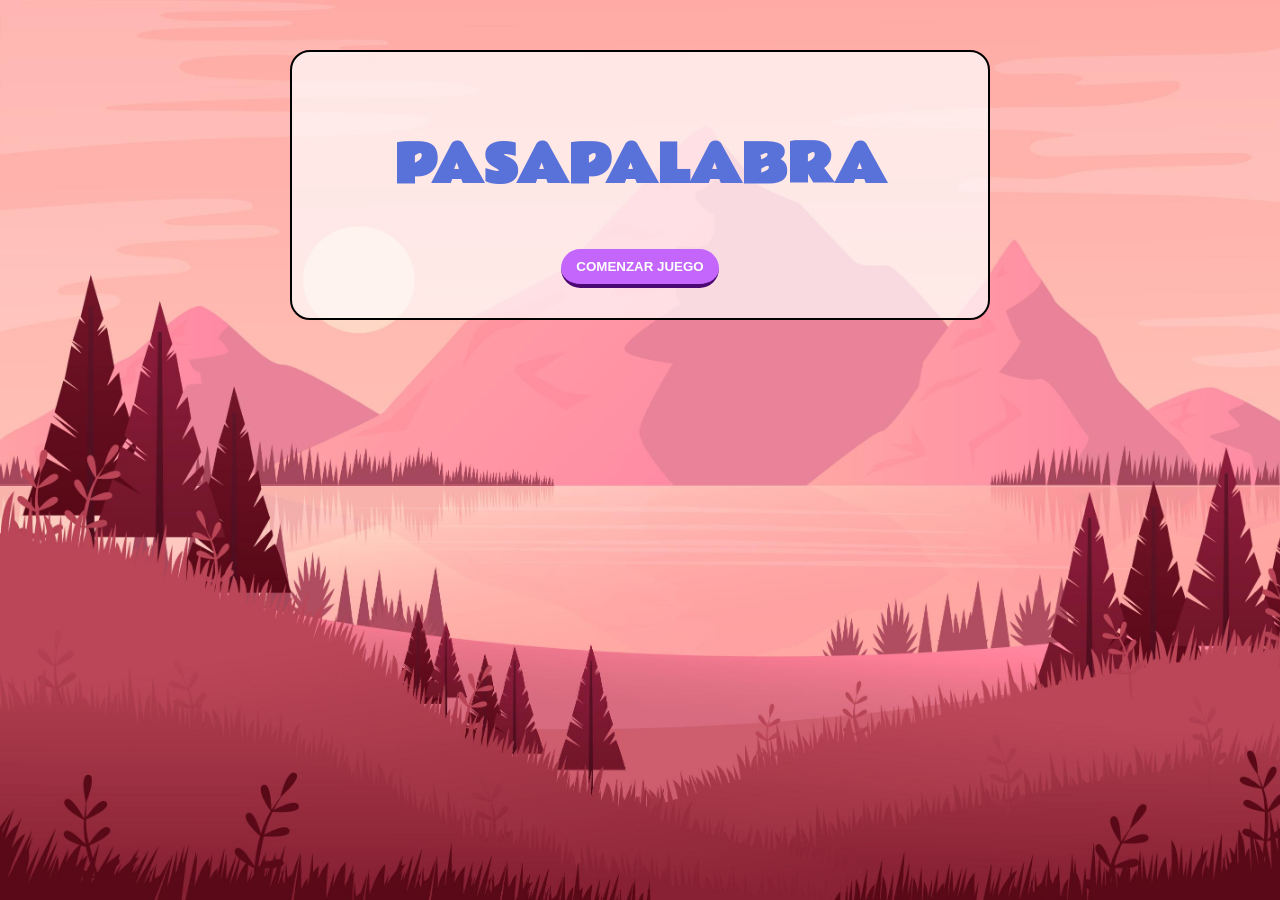
<file: pasa-palabra-main/index.html>
<!DOCTYPE html>
<html lang="en">
<head>
    <meta charset="UTF-8">
    <meta http-equiv="X-UA-Compatible" content="IE=edge">
    <meta name="viewport" content="width=device-width, initial-scale=1.0">
    <title>Document</title>
    <link rel="stylesheet" href="estilo.css">
</head>
<body>
    <section id="pantalla-inicial">
        <h1>PASAPALABRA</h1>
        <button id="comenzar">COMENZAR JUEGO</button>
    </section>
    <section id="pantalla-juego">
        <div class="container">
            <span id="tiempo">60</span>
        </div>
    
        <div class="contendor-pregunta">
            <span id="letra-pregunta">Z</span>
            <h2 id="pregunta">Pregunta...</h2>
            <input type="text" id="respuesta">
            <div class="botones">
                <button id="responder">Responder</button>
                <button id="pasar">Pasa Palabra</button>
            </div>
        </div>
    </section>
    <section id="pantalla-final">
        <h1>Resumen</h1>
        <h3>Acertadas</h3>
        <span id="acertadas">
            10
        </span>
        <h3 id="score">40% de acierto</h3>
        <button id="recomenzar">Jugar de Nuevo</button>
    </section>

      
    <script src="script.js"></script>
</body>
</html>
</file>
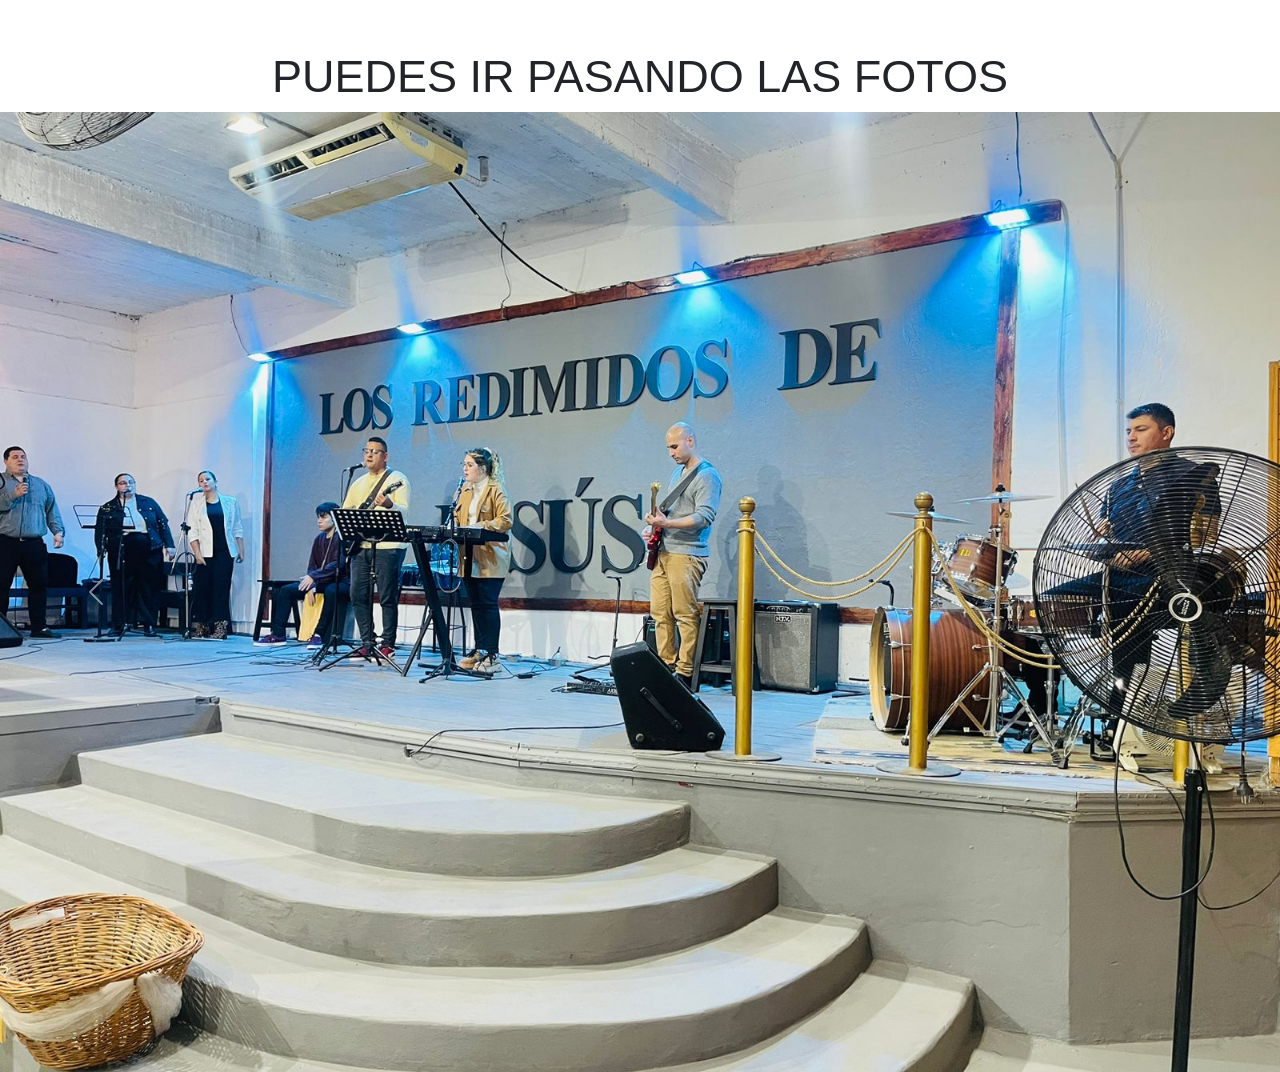
<file: carruseles/aniversario.html>
<!DOCTYPE html>
<html lang="en">
<head>
    <meta charset="UTF-8">
    <meta name="viewport" content="width=device-width, initial-scale=1.0">
    <title>Los Redimidos de Jesús</title>
    <link rel="icon" type="image/jpg" href="/logo.png">
    <link rel="preconnect" href="https://fonts.googleapis.com">
    <link rel="preconnect" href="https://fonts.gstatic.com" crossorigin>
    <link href="https://fonts.googleapis.com/css2?family=Poppins:ital,wght@0,100;0,200;0,300;0,400;0,500;0,600;0,700;0,800;0,900;1,100;1,200;1,300;1,400;1,500;1,600;1,700;1,800;1,900&display=swap" rel="stylesheet">
    <link href="https://cdn.jsdelivr.net/npm/bootstrap@5.3.3/dist/css/bootstrap.min.css" rel="stylesheet" integrity="sha384-QWTKZyjpPEjISv5WaRU9OFeRpok6YctnYmDr5pNlyT2bRjXh0JMhjY6hW+ALEwIH" crossorigin="anonymous">
    <link rel="stylesheet" href="/style.css">
</head>
<body>
    <h1 class="carrusel">Puedes ir pasando las fotos</h1>
    <div id="carouselExample" class="carousel slide">
        <div class="carousel-inner">
          <div class="carousel-item active">
            <img src="/imagenes/cultos/culto1.jpeg" class="d-block w-100" alt="...">
          </div>
          <div class="carousel-item">
            <img src="/imagenes/cultos/culto2.jpeg" class="d-block w-100" alt="...">
          </div>
          <div class="carousel-item">
            <img src="/imagenes/cultos/culto3.jpeg" class="d-block w-100" alt="...">
          </div>
          <div class="carousel-item">
            <img src="/imagenes/cultos/culto4.jpeg" class="d-block w-100" alt="...">
          </div>
          <div class="carousel-item">
            <img src="/imagenes/cultos/culto5.jpeg" class="d-block w-100" alt="...">
          </div>
          <div class="carousel-item">
            <img src="/imagenes/cultos/culto6.jpeg" class="d-block w-100" alt="...">
          </div>
          <div class="carousel-item">
            <img src="/imagenes/cultos/culto7.jpeg" class="d-block w-100" alt="...">
          </div>
        </div>
        <button class="carousel-control-prev" type="button" data-bs-target="#carouselExample" data-bs-slide="prev">
          <span class="carousel-control-prev-icon" aria-hidden="true"></span>
          <span class="visually-hidden">Previous</span>
        </button>
        <button class="carousel-control-next" type="button" data-bs-target="#carouselExample" data-bs-slide="next">
          <span class="carousel-control-next-icon" aria-hidden="true"></span>
          <span class="visually-hidden">Next</span>
        </button>
      </div>

      <script src="https://cdn.jsdelivr.net/npm/bootstrap@5.3.3/dist/js/bootstrap.bundle.min.js" integrity="sha384-YvpcrYf0tY3lHB60NNkmXc5s9fDVZLESaAA55NDzOxhy9GkcIdslK1eN7N6jIeHz" crossorigin="anonymous"></script>

</body>
</html>
</file>
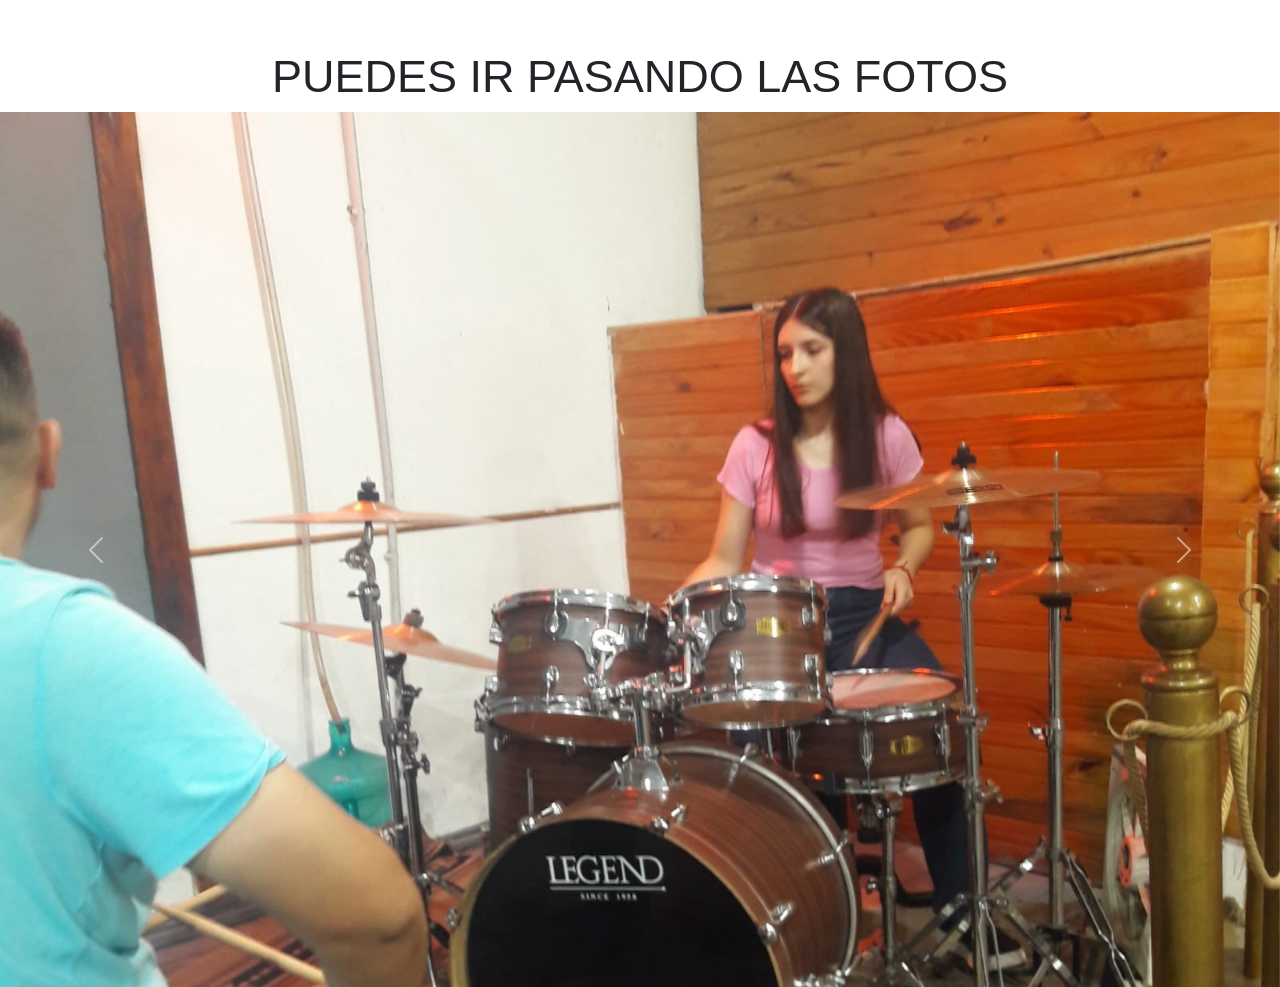
<file: carruseles/retirojovenes.html>
<!DOCTYPE html>
<html lang="en">
<head>
    <meta charset="UTF-8">
    <meta name="viewport" content="width=device-width, initial-scale=1.0">
    <title>Retiro de jóvenes</title>
    <link rel="icon" type="image/jpg" href="/logo.png">
    <link rel="preconnect" href="https://fonts.googleapis.com">
    <link rel="preconnect" href="https://fonts.gstatic.com" crossorigin>
    <link href="https://fonts.googleapis.com/css2?family=Poppins:ital,wght@0,100;0,200;0,300;0,400;0,500;0,600;0,700;0,800;0,900;1,100;1,200;1,300;1,400;1,500;1,600;1,700;1,800;1,900&display=swap" rel="stylesheet">
    <link href="https://cdn.jsdelivr.net/npm/bootstrap@5.3.3/dist/css/bootstrap.min.css" rel="stylesheet" integrity="sha384-QWTKZyjpPEjISv5WaRU9OFeRpok6YctnYmDr5pNlyT2bRjXh0JMhjY6hW+ALEwIH" crossorigin="anonymous">
    <link rel="stylesheet" href="/style.css">
</head>
<body>
    
    <h1 class="carrusel">Puedes ir pasando las fotos</h1>
    <div id="carouselExample" class="carousel slide">
        <div class="carousel-inner">
          <div class="carousel-item active">
            <img src="/imagenes/taller/taller1.jpeg" class="d-block w-100" alt="...">
          </div>
          <div class="carousel-item">
            <img src="/imagenes/taller/taller2.jpeg" class="d-block w-100" alt="...">
          </div>
          <div class="carousel-item">
            <img src="/imagenes/taller/taller3.jpeg" class="d-block w-100" alt="...">
          </div>
          <div class="carousel-item">
            <img src="/imagenes/taller/taller4.jpeg" class="d-block w-100" alt="...">
          </div>
          <div class="carousel-item">
            <img src="/imagenes/taller/taller5.jpeg" class="d-block w-100" alt="...">
          </div>
          <div class="carousel-item">
            <img src="/imagenes/taller/taller6.jpeg" class="d-block w-100" alt="...">
          </div>
          <div class="carousel-item">
            <img src="/imagenes/taller/taller7.jpeg" class="d-block w-100" alt="...">
          </div>
          <div class="carousel-item">
            <img src="/imagenes/taller/taller8.jpeg" class="d-block w-100" alt="...">
          </div>
          <div class="carousel-item">
            <img src="/imagenes/taller/taller9.jpeg" class="d-block w-100" alt="...">
          </div>
          <div class="carousel-item">
            <img src="/imagenes/taller/taller10.jpeg" class="d-block w-100" alt="...">
          </div>
        </div>
        <button class="carousel-control-prev" type="button" data-bs-target="#carouselExample" data-bs-slide="prev">
          <span class="carousel-control-prev-icon" aria-hidden="true"></span>
          <span class="visually-hidden">Previous</span>
        </button>
        <button class="carousel-control-next" type="button" data-bs-target="#carouselExample" data-bs-slide="next">
          <span class="carousel-control-next-icon" aria-hidden="true"></span>
          <span class="visually-hidden">Next</span>
        </button>
      </div>

      <script src="https://cdn.jsdelivr.net/npm/bootstrap@5.3.3/dist/js/bootstrap.bundle.min.js" integrity="sha384-YvpcrYf0tY3lHB60NNkmXc5s9fDVZLESaAA55NDzOxhy9GkcIdslK1eN7N6jIeHz" crossorigin="anonymous"></script>
</body>
</html>
</file>
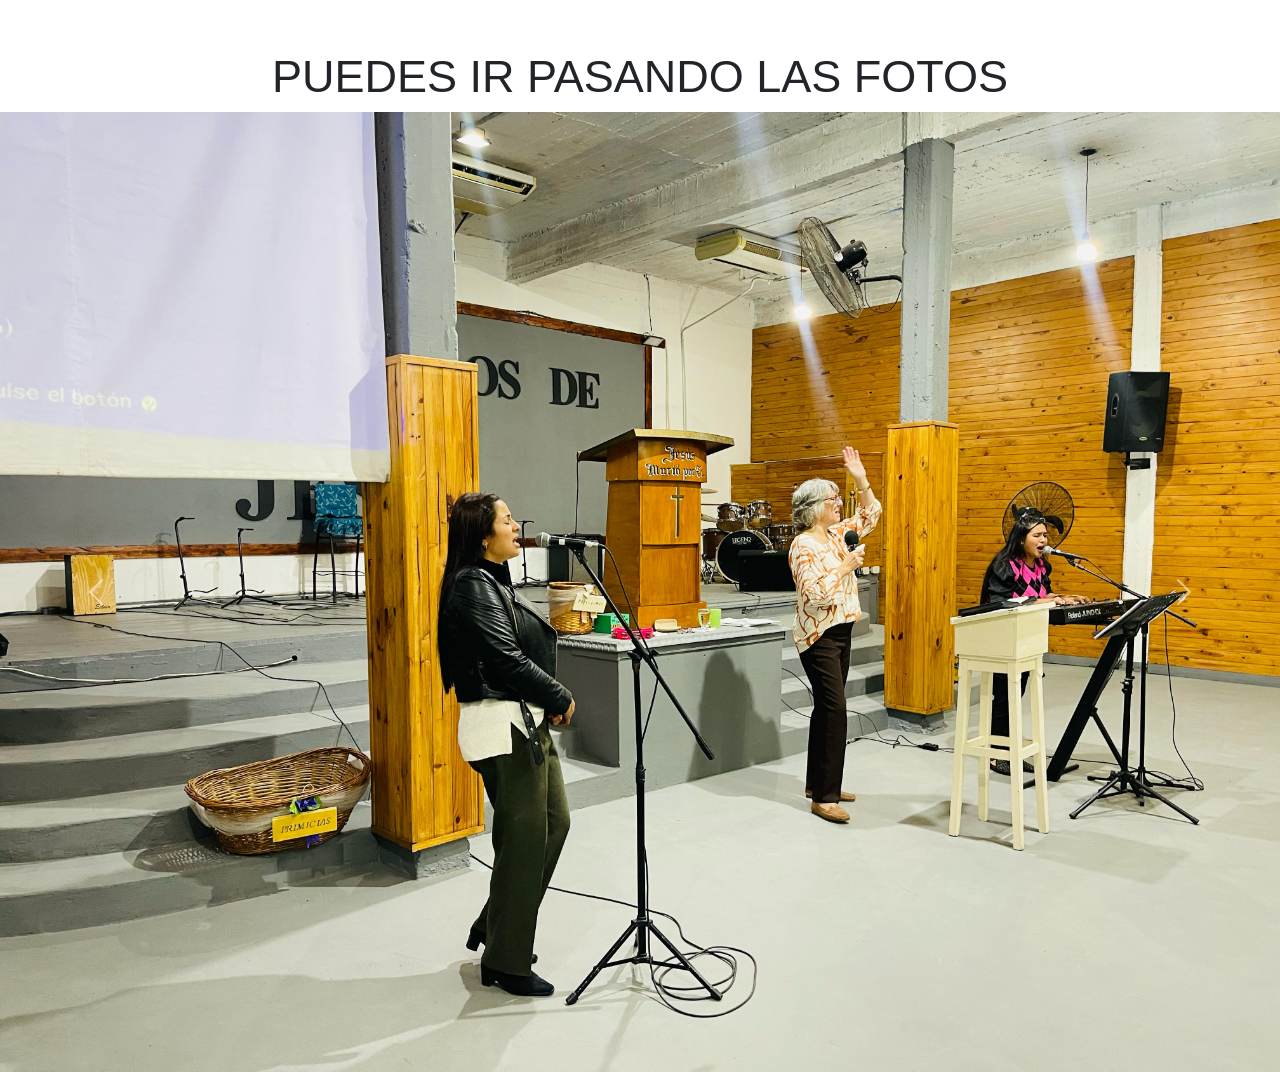
<file: carruseles/retiromujeres.html>
<!DOCTYPE html>
<html lang="en">
<head>
    <meta charset="UTF-8">
    <meta name="viewport" content="width=device-width, initial-scale=1.0">
    <title>Retiro de mujeres</title>
    <link rel="icon" type="image/jpg" href="/logo.png">
    <link rel="preconnect" href="https://fonts.googleapis.com">
    <link rel="preconnect" href="https://fonts.gstatic.com" crossorigin>
    <link href="https://fonts.googleapis.com/css2?family=Poppins:ital,wght@0,100;0,200;0,300;0,400;0,500;0,600;0,700;0,800;0,900;1,100;1,200;1,300;1,400;1,500;1,600;1,700;1,800;1,900&display=swap" rel="stylesheet">
    <link href="https://cdn.jsdelivr.net/npm/bootstrap@5.3.3/dist/css/bootstrap.min.css" rel="stylesheet" integrity="sha384-QWTKZyjpPEjISv5WaRU9OFeRpok6YctnYmDr5pNlyT2bRjXh0JMhjY6hW+ALEwIH" crossorigin="anonymous">
    <link rel="stylesheet" href="/style.css">
</head>
<body>
    
    <h1 class="carrusel">Puedes ir pasando las fotos</h1>
    <div id="carouselExample" class="carousel slide">
        <div class="carousel-inner">
          <div class="carousel-item active">
            <img src="/imagenes/reuniondemujeres/reunionmujeres1.jpeg" class="d-block w-100" alt="...">
          </div>
          <div class="carousel-item">
            <img src="/imagenes/reuniondemujeres/reunionmujeres2.jpeg" class="d-block w-100" alt="...">
          </div>
          <div class="carousel-item">
            <img src="/imagenes/reuniondemujeres/reunionmujeres3.jpeg" class="d-block w-100" alt="...">
          </div>
          <div class="carousel-item">
            <img src="/imagenes/reuniondemujeres/reunionmujeres4.jpeg" class="d-block w-100" alt="...">
          </div>
          <div class="carousel-item">
            <img src="/imagenes/reuniondemujeres/reunionmujeres5.jpeg" class="d-block w-100" alt="...">
          </div>
          <div class="carousel-item">
            <img src="/imagenes/reuniondemujeres/reunionmujeres6.jpeg" class="d-block w-100" alt="...">
          </div>
          <div class="carousel-item">
            <img src="/imagenes/reuniondemujeres/reunionmujeres7.jpeg" class="d-block w-100" alt="...">
          </div>
          <div class="carousel-item">
            <img src="/imagenes/reuniondemujeres/reunionmujeres8.jpeg" class="d-block w-100" alt="...">
          </div>
          <div class="carousel-item">
            <img src="/imagenes/reuniondemujeres/reunionmujeres9.jpeg" class="d-block w-100" alt="...">
          </div>
          <div class="carousel-item">
            <img src="/imagenes/reuniondemujeres/reunionmujeres10.jpeg" class="d-block w-100" alt="...">
          </div>
          <div class="carousel-item">
            <img src="/imagenes/reuniondemujeres/reunionmujeres11.jpeg" class="d-block w-100" alt="...">
          </div>
          <div class="carousel-item">
            <img src="/imagenes/reuniondemujeres/reunionmujeres12.jpeg" class="d-block w-100" alt="...">
          </div>
          <div class="carousel-item">
            <img src="/imagenes/reuniondemujeres/reunionmujeres13.jpeg" class="d-block w-100" alt="...">
          </div>
          <div class="carousel-item">
            <img src="/imagenes/reuniondemujeres/reunionmujeres14.jpeg" class="d-block w-100" alt="...">
          </div>
          <div class="carousel-item">
            <img src="/imagenes/reuniondemujeres/reunionmujeres15.jpeg" class="d-block w-100" alt="...">
          </div>
          <div class="carousel-item">
            <img src="/imagenes/reuniondemujeres/reunionmujeres16.jpeg" class="d-block w-100" alt="...">
          </div>
          <div class="carousel-item">
            <img src="/imagenes/reuniondemujeres/reunionmujeres17.jpeg" class="d-block w-100" alt="...">
          </div>
          <div class="carousel-item">
            <img src="/imagenes/reuniondemujeres/reunionmujeres18.jpeg" class="d-block w-100" alt="...">
          </div>
          <div class="carousel-item">
            <img src="/imagenes/reuniondemujeres/reunionmujeres19.jpeg" class="d-block w-100" alt="...">
          </div>
          <div class="carousel-item">
            <img src="/imagenes/reuniondemujeres/reunionmujeres20.jpeg" class="d-block w-100" alt="...">
          </div>
          <div class="carousel-item">
            <img src="/imagenes/reuniondemujeres/reunionmujeres21.jpeg" class="d-block w-100" alt="...">
          </div>
          <div class="carousel-item">
            <img src="/imagenes/reuniondemujeres/reunionmujeres22.jpeg" class="d-block w-100" alt="...">
          </div>
          <div class="carousel-item">
            <img src="/imagenes/reuniondemujeres/reunionmujeres23.jpeg" class="d-block w-100" alt="...">
          </div>
          <div class="carousel-item">
            <img src="/imagenes/reuniondemujeres/reunionmujeres24.jpeg" class="d-block w-100" alt="...">
          </div>
          <div class="carousel-item">
            <img src="/imagenes/reuniondemujeres/reunionmujeres25.jpeg" class="d-block w-100" alt="...">
          </div>
          <div class="carousel-item">
            <img src="/imagenes/reuniondemujeres/reunionmujeres26.jpeg" class="d-block w-100" alt="...">
          </div>
          <div class="carousel-item">
            <img src="/imagenes/reuniondemujeres/reunionmujeres27.jpeg" class="d-block w-100" alt="...">
          </div>
        </div>
        <button class="carousel-control-prev" type="button" data-bs-target="#carouselExample" data-bs-slide="prev">
          <span class="carousel-control-prev-icon" aria-hidden="true"></span>
          <span class="visually-hidden">Previous</span>
        </button>
        <button class="carousel-control-next" type="button" data-bs-target="#carouselExample" data-bs-slide="next">
          <span class="carousel-control-next-icon" aria-hidden="true"></span>
          <span class="visually-hidden">Next</span>
        </button>
      </div>

      <script src="https://cdn.jsdelivr.net/npm/bootstrap@5.3.3/dist/js/bootstrap.bundle.min.js" integrity="sha384-YvpcrYf0tY3lHB60NNkmXc5s9fDVZLESaAA55NDzOxhy9GkcIdslK1eN7N6jIeHz" crossorigin="anonymous"></script>
</body>
</html>
</file>
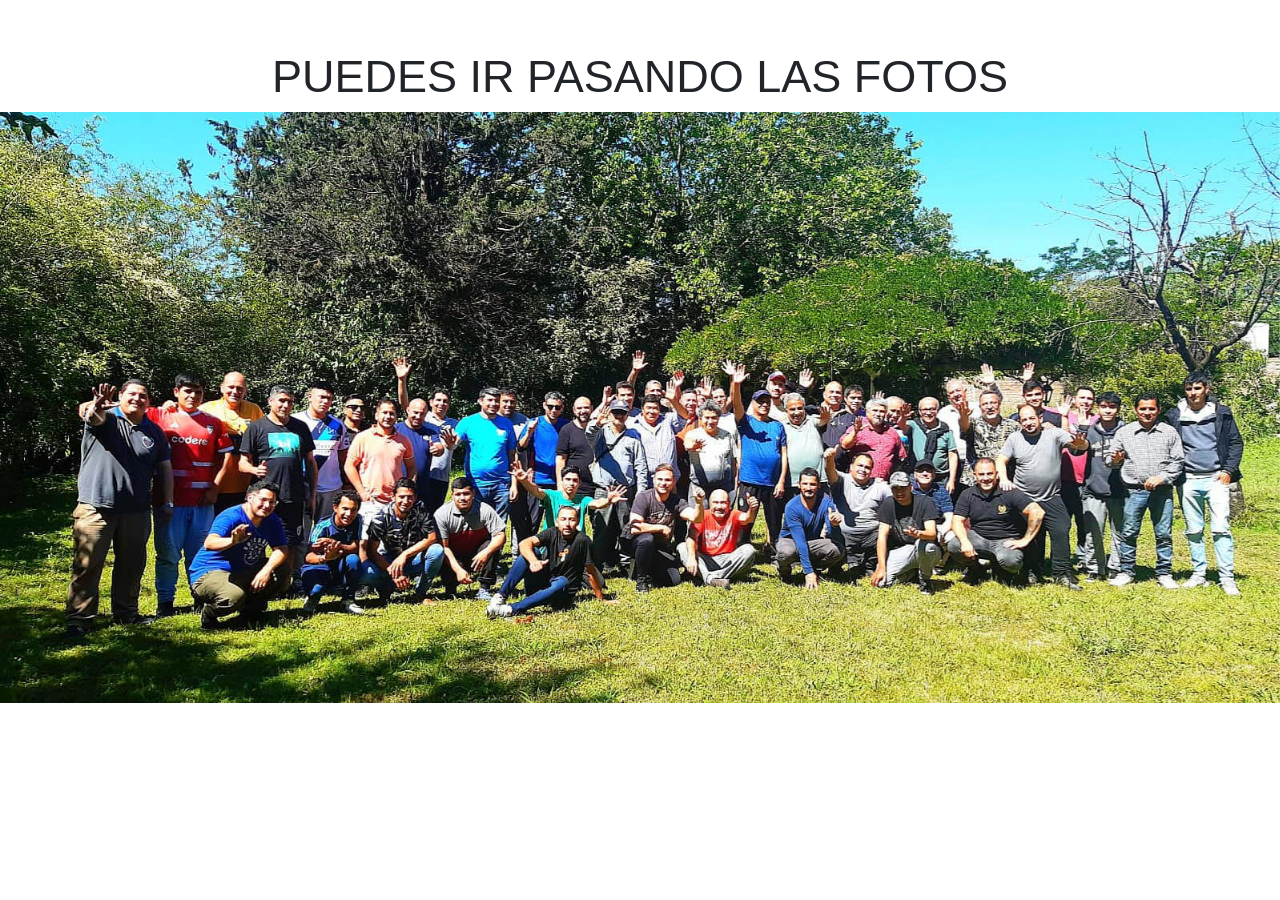
<file: carruseles/retirovarones.html>
<!DOCTYPE html>
<html lang="en">
<head>
    <meta charset="UTF-8">
    <meta name="viewport" content="width=device-width, initial-scale=1.0">
    <title>Retiro de varones</title>
    <link rel="icon" type="image/jpg" href="/logo.png">
    <link rel="preconnect" href="https://fonts.googleapis.com">
    <link rel="preconnect" href="https://fonts.gstatic.com" crossorigin>
    <link href="https://fonts.googleapis.com/css2?family=Poppins:ital,wght@0,100;0,200;0,300;0,400;0,500;0,600;0,700;0,800;0,900;1,100;1,200;1,300;1,400;1,500;1,600;1,700;1,800;1,900&display=swap" rel="stylesheet">
    <link href="https://cdn.jsdelivr.net/npm/bootstrap@5.3.3/dist/css/bootstrap.min.css" rel="stylesheet" integrity="sha384-QWTKZyjpPEjISv5WaRU9OFeRpok6YctnYmDr5pNlyT2bRjXh0JMhjY6hW+ALEwIH" crossorigin="anonymous">
    <link rel="stylesheet" href="/style.css">
  </head>
<body>
    
  <h1 class="carrusel">Puedes ir pasando las fotos</h1>
    <div id="carouselExample" class="carousel slide">
        <div class="carousel-inner">
          <div class="carousel-item active">
            <img src="/imagenes/retirovarones/retirovarones2.jpg" class="d-block w-100" alt="...">
          </div>
          <div class="carousel-item">
            <img src="/imagenes/retirovarones/retirovarones3.jpg" class="d-block w-100" alt="...">
          </div>
          <div class="carousel-item">
            <img src="/imagenes/retirovarones/retirovarones4.jpg" class="d-block w-100" alt="...">
          </div>
          <div class="carousel-item">
            <img src="/imagenes/retirovarones/retirovarones5.jpg" class="d-block w-100" alt="...">
          </div>
          <div class="carousel-item">
            <img src="/imagenes/retirovarones/retirovarones6.jpg" class="d-block w-100" alt="...">
          </div>
          <div class="carousel-item">
            <img src="/imagenes/retirovarones/retirovarones7.jpg" class="d-block w-100" alt="...">
          </div>
          <div class="carousel-item">
            <img src="/imagenes/retirovarones/retirovarones8.jpg" class="d-block w-100" alt="...">
          </div>
          <div class="carousel-item">
            <img src="/imagenes/retirovarones/retirovarones9.jpg" class="d-block w-100" alt="...">
          </div>
          <div class="carousel-item">
            <img src="/imagenes/retirovarones/retirovarones10.jpg" class="d-block w-100" alt="...">
          </div>
          <div class="carousel-item">
            <img src="/imagenes/retirovarones/retirovarones11.jpg" class="d-block w-100" alt="...">
          </div>
          <div class="carousel-item">
            <img src="/imagenes/retirovarones/retirovarones12.jpg" class="d-block w-100" alt="...">
          </div>
          <div class="carousel-item">
            <img src="/imagenes/retirovarones/retirovarones13.jpg" class="d-block w-100" alt="...">
          </div>
          <div class="carousel-item">
            <img src="/imagenes/retirovarones/retirovarones14.jpg" class="d-block w-100" alt="...">
          </div>
          <div class="carousel-item">
            <img src="/imagenes/retirovarones/retirovarones15.jpg" class="d-block w-100" alt="...">
          </div>
          <div class="carousel-item">
            <img src="/imagenes/retirovarones/retirovarones16.jpg" class="d-block w-100" alt="...">
          </div>
          <div class="carousel-item">
            <img src="/imagenes/retirovarones/retirovarones17.jpg" class="d-block w-100" alt="...">
          </div>
          <div class="carousel-item">
            <img src="/imagenes/retirovarones/retirovarones18.jpg" class="d-block w-100" alt="...">
          </div>
          <div class="carousel-item">
            <img src="/imagenes/retirovarones/retirovarones19.jpg" class="d-block w-100" alt="...">
          </div>
          <div class="carousel-item">
            <img src="/imagenes/retirovarones/retirovarones20.jpg" class="d-block w-100" alt="...">
          </div>
          <div class="carousel-item">
            <img src="/imagenes/retirovarones/retirovarones21.jpg" class="d-block w-100" alt="...">
          </div>
        </div>
        <button class="carousel-control-prev" type="button" data-bs-target="#carouselExample" data-bs-slide="prev">
          <span class="carousel-control-prev-icon" aria-hidden="true"></span>
          <span class="visually-hidden">Previous</span>
        </button>
        <button class="carousel-control-next" type="button" data-bs-target="#carouselExample" data-bs-slide="next">
          <span class="carousel-control-next-icon" aria-hidden="true"></span>
          <span class="visually-hidden">Next</span>
        </button>
      </div>


      <script src="https://cdn.jsdelivr.net/npm/bootstrap@5.3.3/dist/js/bootstrap.bundle.min.js" integrity="sha384-YvpcrYf0tY3lHB60NNkmXc5s9fDVZLESaAA55NDzOxhy9GkcIdslK1eN7N6jIeHz" crossorigin="anonymous"></script>
</body>
</html>
</file>
<file: pasa-palabra-main/estilo.css>
@import url('https://fonts.googleapis.com/css2?family=Rammetto+One&display=swap');
@import url('https://fonts.googleapis.com/css2?family=Rajdhani:wght@300;400;600;700&display=swap');
*{
    box-sizing: border-box;
}
body{
    font-family: 'Rajdhani';
    background: url(img/fondo.jpg);
    background-attachment: fixed;
    background-size: cover;

}
#pantalla-inicial{
    display: block;
    max-width: 700px;
    margin: 50px auto;
    text-align: center;
    background:rgba(255, 255, 255, 0.7);
    padding: 30px;
    border: 2px solid #000;
    border-radius: 20px; 
}
#pantalla-inicial h1{
    font-family: 'Rammetto One';
    font-size: 50px;
    color:#5972d9;
}
#pantalla-juego{
    display: none;
}
.container {
    position: relative;
    width: 250px;
    height: 250px;
    margin: 50px auto;
    border: 2px solid #000;
    border-radius: 50%;
    background:rgba(255, 255, 255, 0.7);
    display: flex;
    justify-content: center;
    align-items: center;
}
.container #tiempo{
    font-size: 50px;
    font-weight: bold;
}

.circle {
    position: absolute;
    width: 50px;
    height: 50px;
    border: 1px solid #000;
    background: #fff;
    color: #5972d9;
    border-radius: 50%;
    display: flex;
    justify-content: center;
    align-items: center;
    font-size: 20px;
    font-weight: bold;
    cursor: pointer;
    text-transform: uppercase;
}

.pregunta-actual{
    background-color: #000;
    color: #fff;
}
.bien-respondida{
    background-color: #3edbbb;
    color: #fff;
}
.mal-respondida{
    background-color:#fb797b;
    color: #fff;
}

.contendor-pregunta{
    background:rgba(255, 255, 255, 0.7);
    text-align: center;
    max-width: 700px;
    margin: auto;
    border: 2px solid #000;
    border-radius: 20px;
    padding: 0 20px;
}
.contendor-pregunta #letra-pregunta{
    border: 2px solid #000 ;
    display: inline-block;
    color: #000;
    font-weight: bold;
    padding: 5px 15px;
    font-size: 30px;
    position: relative;
    bottom: 25px;
    background-color: #fff;
}
.contendor-pregunta #pregunta{
    margin: 0;
    font-weight: normal;
}
.contendor-pregunta input{
    display: inline-block;
    margin: 10px 0;
    font-size: 25px;
    padding: 10px;
    text-align: center;
    width: 60%;
    border-radius: 30px;
    border: none;
    outline: none;
    border: 2px solid #ccc;
}
.botones{
    margin-bottom: 20px;
}
button{
    background-color: #c466fc;
    border: none;
    color: #fff;
    font-weight: bold;
    padding: 10px 15px;
    cursor: pointer;
    margin: 0 20px;
    border-radius: 30px;
    border-bottom: 4px solid #4b0872 ;
}
button:hover{
    border-bottom: 4px solid transparent;
    background-color: #7705b9;
}
#pantalla-final{
    display: none;
    max-width: 700px;
    margin: auto;
    text-align: center;
    background:rgba(255, 255, 255, 0.7);
    padding: 30px;
    border: 2px solid #000;
    border-radius: 20px; 
}
#pantalla-final span{
    display: block;
    background: #000;
    width: 100px;
    height: 100px;
    display: block;
    margin: auto;
    color: #fff;
    display: flex;
    justify-content: center;
    align-items: center;
    font-size: 60px;
    font-weight: bold;
    border-radius: 50%;
    margin-bottom: 30px;
}
</file>
<file: style.css>
*{
    margin: 0;
    padding: 0;
    box-sizing: border-box;
    text-decoration: none;
    list-style: none;
}

body{
    font-family: Verdana, Geneva, Tahoma, sans-serif !important;
      
}

/*
cumpleaños de maxi
*/

.maxicumple {
    width: 500px;
    margin: 0 auto;
    display: block;
    animation: maxicumple 5s infinite;
}

@keyframes maxicumple {
    0%{
        transform: translateY(-50px);
    }
    30%{
        transform: translateY(0) rotate(5deg);
    }
    50%{
        transform: rotate(-5deg);
    }
    75%{
        transform: rotate(5deg);
    }
    100%{
        transform: translateY(-50px);
    }
    
    
}

.container {
    max-width: 1200px;
    margin: 0 auto;
}

/*
esto es solo para la seccion de crecdenciales para celulares
*/
.imagenescredenciales {
    width: 100%;
    min-height: 50vh;
    display: flex;
    align-items: center;
    justify-content: center;
    padding: 50px 8%;
}

.gallerycredencial {
    display: grid;
    grid-template-columns: repeat(auto-fit, minmax(250px, 1fr));
    grid-gap: 30px;
}

.gallerycredencial img {
    width: 100%;
}

.titulocredencial {
    text-align: center;
    font-size: 35px;
    margin-top: 50px;
    text-transform: uppercase;
}
/*
aca termina la parte de credenciales para celulares
*/

/*
imagen principal para la seccion principal 
*/
.header {
    background-image: linear-gradient(
        rgba(0,0,0,0.7),
        rgba(0,0,0,0.7)),
        url("/imagenes/fondonuevo.jpeg");
        background-position: center bottom;
        background-repeat: no-repeat;
        background-size: cover;
        min-height: 93vh;
        display: flex;
        align-items: center;
}

/*
imagen principal para la seccion de varones
*/
.header-varones {
    background-image: linear-gradient(
        rgba(0,0,0,0.7),
        rgba(0,0,0,0.7)),
        url("/imagenes/portadavarones.jpg");
        background-position: center bottom;
        background-repeat: no-repeat;
        background-size: cover;
        min-height: 93vh;
        display: flex;
        align-items: center;
}

/*
imagen principal para la seccion de mujeres
*/
.header-mujeres {
    background-image: linear-gradient(
        rgba(0,0,0,0.7),
        rgba(0,0,0,0.7)),
        url("/imagenes/reuniondemujeres/reunionmujeres11.jpeg");
        background-position: center bottom;
        background-repeat: no-repeat;
        background-size: cover;
        min-height: 93vh;
        display: flex;
        align-items: center;
}

/*
imagen principal para la seccion de jovenes
*/
.header-jovenes {
    background-image: linear-gradient(
        rgba(0,0,0,0.7),
        rgba(0,0,0,0.7)),
        url("/imagenes/portadajovenes.jpg");
        background-position: center bottom;
        background-repeat: no-repeat;
        background-size: cover;
        min-height: 93vh;
        display: flex;
        align-items: center;
}




.menu {
    position: absolute;
    top: 0;
    left: 0;
    right: 0;
    display: flex;
    align-items: center;
    justify-content: space-between;
}

.logo {
    color: #fffdfc;
    font-size: 25px;
    font-weight: 800
}

.menu .navbar ul li  {
    position: relative;
    float: left;
}

.menu .navbar ul li a {
    font-size: 20px;
    padding: 20px;
    color: #fffdfc;
    display: block;
    font-weight: 600;
}

.menu .navbar ul li a:hover {
    color: #ce967b;
}

#menu {
    display: none;
}

.menu-icono {
    width: 25px;
}

.menu label {
    cursor: pointer;
    display: none;
}

.header-content {
    text-align: center;
}

.header-content h1 {
    font-size: 80px;
    line-height: 88px;
    color: #f9fafc;
    text-transform: uppercase;
    margin-bottom: 35px;
}

.header-content p {
    font-size: 16px;
    color: #c5c5c5;
    padding: 0 250px;
    margin-bottom: 25px;
}

.btn-1 {
    display: inline-block;
    padding: 11px 35px;
    background-color: #ce967b;
    color: #f9fafc;
    text-transform: uppercase;
}

.btn-1:hover {
    background-color: #ebad8d;
}

.coffee{
    padding: 100px 0;
    background-color: #e1e2e6;
    position: center;
}

.coffee-content {
    text-align: center;
}

.coffee-content h2 {
    font-size: 55px;
    line-height: 70px;
    color: #323337;
    text-transform: uppercase;
    padding: 0 250px;
    margin-bottom: 15px;
}

.txt-p {
    font-size: 16px;
    color: #414247;
    padding: 0 250px;
    margin-bottom: 35px;
}

.coffee-group {
    display: flex;
    justify-content: space-between;
    margin-bottom: 50px;
}

.coffee-1 {
    padding: 0 25px;
}

.coffee-1 img {
    width: 200px;
}

.coffee-img {
    position: absolute;
    top: 0;
    right: 0;
}

.coffee-1 h3 {
    color: #323337;
    font-size: 20px;
    margin-bottom: 15px;
}

.services {
    background-image: linear-gradient(
        rgba(0,0,0,0.7),
        rgba(0,0,0,0.7)),
        url("/imagenes/fondo.jpg");
        background-position: center center;
        background-repeat: no-repeat;
        background-size: cover;
        background-attachment: fixed;
        padding: 100px 0;
}

.services-content {
    text-align: center;
}

.titulovideo {
    text-align: center;
}

.video {
    flex-direction: column;
    justify-content: center;
    align-items: center;
    min-height: 50vh;
    display: flex;
    align-items: center;
    justify-content: center;
    padding: 10px 14%;
    width: 1600px;
}


.services-content h2 {
    font-size: 55px;
    line-height: 70px;
    color: #f9fafc;
    text-transform: uppercase;
    margin-bottom: 50px;
}

.services-content p {
    font-size: 16px;
    color: #c5c5c5;
    margin-bottom: 50px;
    padding: 0 100px;
}

.services-group {
    display: flex;
    justify-content: space-between;
    margin-bottom: 50px;
}

.services-1 {
    padding: 0 100px;
}

.services-1 img {
    width: 80px;
    margin-bottom: 15px;
    /*background-color: #f9fafc;
    */
}

.services-1 h3 {
    color: #ffffff;
    font-size: 18px;
}

.general {
    display: flex;

}

.general-1 {
    width: 60%;
    padding: 100px 250px 100px 100px;
    background-color: #e1e2e6;
}

.general-2 {
    background-image: url("/imagenes/copiapastor.jpg");
    background-position: center center;
    background-repeat: no-repeat;
    background-size: cover;
    width: 35%;
}


/*
imagenes de varones
*/
.general-varones2 {
    background-image: url("/imagenes/retirovarones/retirovarones2.jpg");
    background-position: center center;
    background-repeat: no-repeat;
    background-size: cover;
    width: 50%;
}

/*
imagenes de varones
*/
.general-varones4 {
    background-image: url("/imagenes/retirovarones/retirovarones5.jpg");
    background-position: center center;
    background-repeat: no-repeat;
    background-size: cover;
    width: 50%;
    height: 400px;
}

/*
imagenes de varones
*/
.general-varones6 {
    background-image: url("/imagenes/retirovarones/retirovarones4.jpg");
    background-position: center center;
    background-repeat: no-repeat;
    background-size: cover;
    width: 50%;
    height: 400px;
}

.general-3 {
    background-image: url("/imagenes/copiapastor2.jpg");
    background-position: center center;
    background-repeat: no-repeat;
    background-size: cover;
    width: 35%;
}

/*
imagenes de varones
*/
.general-varones3 {
    background-image: url("/imagenes/retirovarones/retirovarones3.jpg");
    background-position: center center;
    background-repeat: no-repeat;
    background-size: cover;
    width: 50%;
}

/*
imagenes de varones
*/
.general-varones5 {
    background-image: url("/imagenes/retirovarones/retirovarones6.jpg");
    background-position: center center;
    background-repeat: no-repeat;
    background-size: cover;
    width: 50%;
    height: 400px;
}

/*
imagenes de varones
*/
.general-varones7 {
    background-image: url("/imagenes/retirovarones/retirovarones7.jpg");
    background-position: center center;
    background-repeat: no-repeat;
    background-size: cover;
    width: 50%;
    height: 400px;
}

/*
imagenes seccion mujeres
*/
.general-2 {
    background-image: url("/imagenes/cultos/culto1.jpeg");
    background-position: center center;
    background-repeat: no-repeat;
    background-size: cover;
    width: 50%;
}


/*
imagenes de mujeres
*/
.general-mujeres2 {
    background-image: url("/imagenes/reuniondemujeres/reunionmujeres11.jpeg");
    background-position: center center;
    background-repeat: no-repeat;
    background-size: cover;
    width: 50%;
}

/*
imagenes de mujeres
*/
.general-mujeres4 {
    background-image: url("/imagenes/reuniondemujeres/reunionmujeres1.jpeg");
    background-position: center center;
    background-repeat: no-repeat;
    background-size: cover;
    width: 50%;
    height: 400px;
}

/*
imagenes de mujeres
*/
.general-mujeres6 {
    background-image: url("/imagenes/reuniondemujeres/reunionmujeres2.jpeg");
    background-position: center center;
    background-repeat: no-repeat;
    background-size: cover;
    width: 50%;
    height: 400px;
}

.general-3 {
    background-image: url("/imagenes/copiapastor2.jpg");
    background-position: center center;
    background-repeat: no-repeat;
    background-size: cover;
    width: 35%;
}

/*
imagenes de mujeres
*/
.general-mujeres3 {
    background-image: url("/imagenes/reuniondemujeres/reunionmujeres3.jpeg");
    background-position: center center;
    background-repeat: no-repeat;
    background-size: cover;
    width: 50%;
}

/*
imagenes de mujeres
*/
.general-mujeres5 {
    background-image: url("/imagenes/reuniondemujeres/reunionmujeres5.jpeg");
    background-position: center center;
    background-repeat: no-repeat;
    background-size: cover;
    width: 50%;
    height: 400px;
}

/*
imagenes de mujeres
*/
.general-mujeres7 {
    background-image: url("/imagenes/reuniondemujeres/reunionmujeres7.jpeg");
    background-position: center center;
    background-repeat: no-repeat;
    background-size: cover;
    width: 50%;
    height: 400px;
}

/*
imagenes de jovenes
*/
.general-jovenes2 {
    background-image: url("/imagenes/taller/taller1.jpeg");
    background-position: center center;
    background-repeat: no-repeat;
    background-size: cover;
    width: 50%;
}

/*
imagenes de jovenes
*/
.general-jovenes4 {
    background-image: url("/imagenes/taller/taller10.jpeg");
    background-position: center center;
    background-repeat: no-repeat;
    background-size: cover;
    width: 50%;
    height: 400px;
}

/*
imagenes de jovenes
*/
.general-jovenes6 {
    background-image: url("/imagenes/taller/taller2.jpeg");
    background-position: center center;
    background-repeat: no-repeat;
    background-size: cover;
    width: 50%;
    height: 400px;
}

.general-3 {
    background-image: url("/imagenes/cultos/culto2.jpeg");
    background-position: center center;
    background-repeat: no-repeat;
    background-size: cover;
    width: 50%;
}

/*
imagenes de jovenes
*/
.general-jovenes3 {
    background-image: url("/imagenes/taller/taller3.jpeg");
    background-position: center center;
    background-repeat: no-repeat;
    background-size: cover;
    width: 50%;
}

/*
imagenes de jovenes
*/
.general-jovenes5 {
    background-image: url("/imagenes/taller/taller4.jpeg");
    background-position: center center;
    background-repeat: no-repeat;
    background-size: cover;
    width: 50%;
    height: 400px;
}

/*
imagenes de jovenes
*/
.general-jovenes7 {
    background-image: url("/imagenes/taller/taller6.jpeg");
    background-position: center center;
    background-repeat: no-repeat;
    background-size: cover;
    width: 50%;
    height: 400px;
}

h2 {
    font-size: 55px;
    line-height: 70px;
    color: #323337;
    text-transform: uppercase;
    margin-bottom: 20px;
}

p {
    font-size: 16px;
    color: #414247;
    margin: 25px 0 25px 0;
}

.blog {
    padding: 100px 0;
    text-align: center;
}

.blog-content {
    display: flex;
    justify-content: space-between;
}

.blog-1 {
    padding: 15px 55px;
}

.blog-1 img {
    width: 250px;
    border-radius: 15px;
    margin-bottom: 15px;
}

.blog-1 h3 {
    font-size: 25px;
    color: #323337;
}

.footer {
    padding: 50px 0;
    background-color: #414247;
}

.footer-content {
    display: flex;
    justify-content: space-between;
}

.link h3 {
    font-size: 23px;
    color: #f9fafc;
    margin-bottom: 15px;
}

.link a {
    font-size: 30px;
    text-align: center;
    color: #c5c5c5;
    display: block;
    margin-bottom: 15px;
}

.redes {
    width: 50px;
    margin-left: 10px;
}

#mapa {
    margin: 0 auto;
    background-color: #c5c5c5;
    border-radius: 5px;
    display: flex;
    flex-direction: column;
    justify-content: center;
    align-items: center;
    width: fit-content;
}

#mapa h1 {
    font-size: 10px;
    color: #c5c5c5;
    display: block;
    margin-bottom: 15px;
    text-align: center;
    color: #c5c5c5;
}

#framemapa {
    border-radius: 5px;
    margin: 15px;
}

.credencial {
    text-align: center;
    font-size: 45px;
    margin-top: 50px;
    text-transform: uppercase;
}

.imagen {
    width: 50%;
    min-height: 50vh;
    display: flex;
    align-items: center;
    justify-content: center;
    padding: 50px 8%;
}

.gallery {
    display: grid;
    grid-template-columns: repeat(auto-fit, minmax(250px, 1fr));
    grid-gap: 30px;
}

.gallery {
    width: 100%;
    background-position: center center;
}

.txt-p {
    font-size: 20px;
    padding: 0 250px;
    margin-bottom: 10px;
}

.carousel slide {
    width: 1280px;
    height: auto;
    margin: 50px auto 0;
    overflow: hidden;
}

.slider-box ul {
    display: flex;
    padding: 0;
    width: 400%;
    animation: slide 20s infinite alternate ease-in-out;
}

.slider-box li {
    width: 100%;
    list-style: none;
    position: relative;
}

.texto {
    position: absolute;
    text-align: center;
    padding: 0 250px;
    top: 250px;
    color: #ffffff;
}

.texto h2 {
    font-size: 45px;
    margin-bottom: 35px;
    color: #fffdfc;
}

.carrusel {
    text-align: center;
    font-size: 45px;
    margin-top: 50px;
    text-transform: uppercase;
}

.imagenjuego {
    display: flex;
    width: 400px;
    height: 400px;
}

.juegos {
    text-align: center;
}

.c {
    text-align: center;
}

@media(max-width:991px) {
    
    
    .logo{
        display: none;
    }
    .menu {
        padding: 10px;
    }

    .menu label {
        display: initial;
    }

    .menu .navbar {
        position: absolute;
        top: 50%;
        left: 0;
        right: 0;
        background-color: #323337;
        
    }

    .menu .navbar ul li {
        width: 100%;
    }

    .titulo {
        display: none;
    }

    #menu:checked ~ .navbar {
        display: initial;
    }

    .header {
        min-height: 0vh;
    }

    .header-content {
        padding: 350px 30px;
    }

    .header-content p {
        padding: 0;
    }

    .coffee {
        padding: 10px;
    }

    .coffee-content h2 {
        padding: 0;
    }

    .txt-p {
        padding: 0;
    }

    .coffee-group {
        flex-direction: column;
        margin-bottom: 0;
    }

    .coffee-img {
        display: none;
    }

    .services {
        padding: 30px;
    }

    .services-content p {
        padding: 0;
    }

    .services-group {
        flex-direction: column;
        margin-bottom: 0;
    }

    .services-1 {
        margin-bottom: 25px;
    }

    .general {
        flex-direction: column;
    }

    .general-1 {
        width: 100%;
        padding: 10px;
        text-align: center;
    }

    .general-2, .general-3 {
        display: none;
    }

    .general-varones4, .general-varones5, .general-varones6, .general-varones7 {
        display: none;
    }

    .general-jovenes3, .general-jovenes4, .general-jovenes5, .general-jovenes6, .general-jovenes7 {
        display: none;
    }

    .general-mujeres3, .general-mujeres4, .general-mujeres5, .general-mujeres6, .general-mujeres7 {
        display: none;
    }

    .blog {
        padding: 30px;
    }

    .blog-content {
        flex-direction: column;
    }

    .blog-1 {
        padding: 0;
    }

    .footer {
        padding: 30px;
    }

    .footer-content {
        flex-direction: column;
        text-align: center;
    }

    .slider-box {
        width: 100%;
    }

    .texto {
        top: 50px;
        padding: 0;
    }

    .texto h2 {
        font-size: 35px;
        margin-bottom: 15px;
    }

    .texto p {
        font-size: 15px;
    }

    .mapaguia {
        width: 260px;
        height: 300px;
    }

    .escitorio {
        display: none;
    }

    .video {
     height: 10px;
     width: 100%;
    flex-direction: column;
    justify-content: center;
    align-items: center;
    display: flex;
    align-items: center;
    justify-content: center;
    }

    .maxicumple {
        width: 100px;
     width: 100%;
    flex-direction: column;
    justify-content: center;
    align-items: center;
    display: flex;
    align-items: center;
    justify-content: center;
    }

}
</file>
